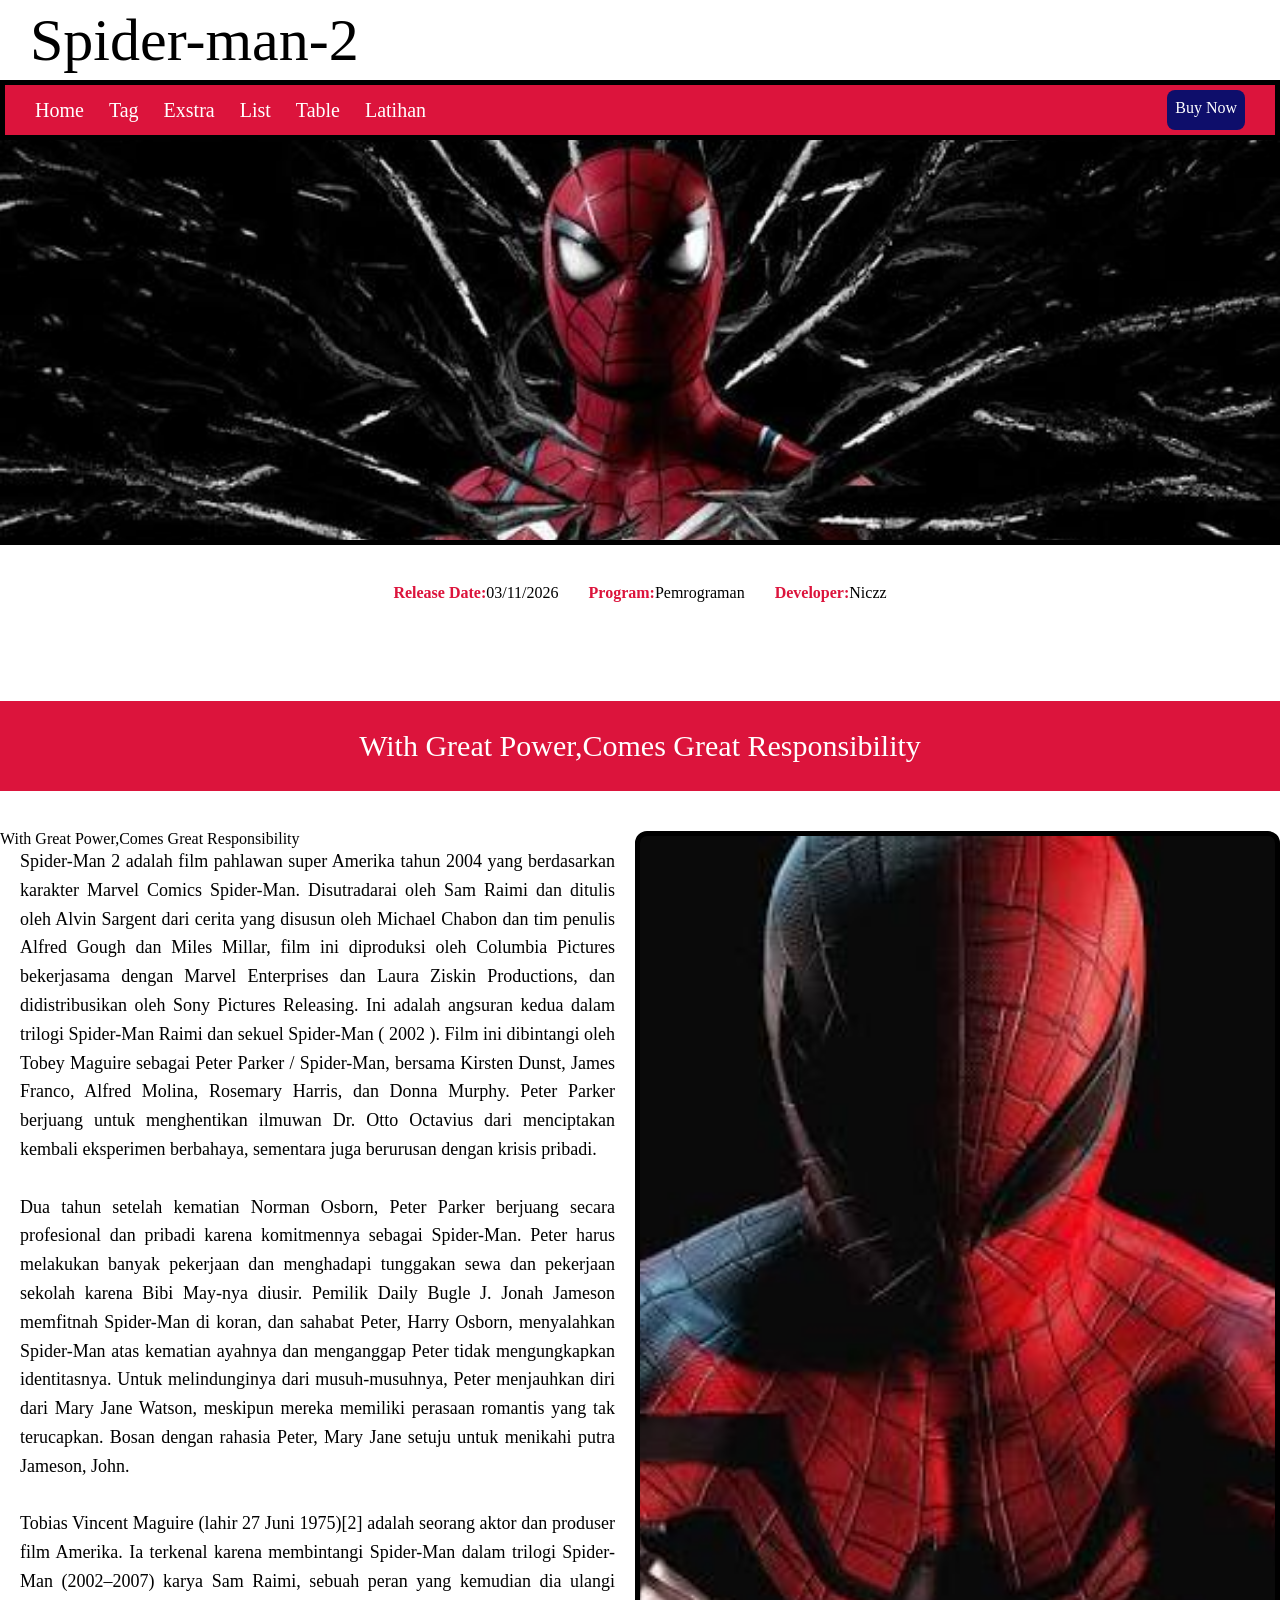
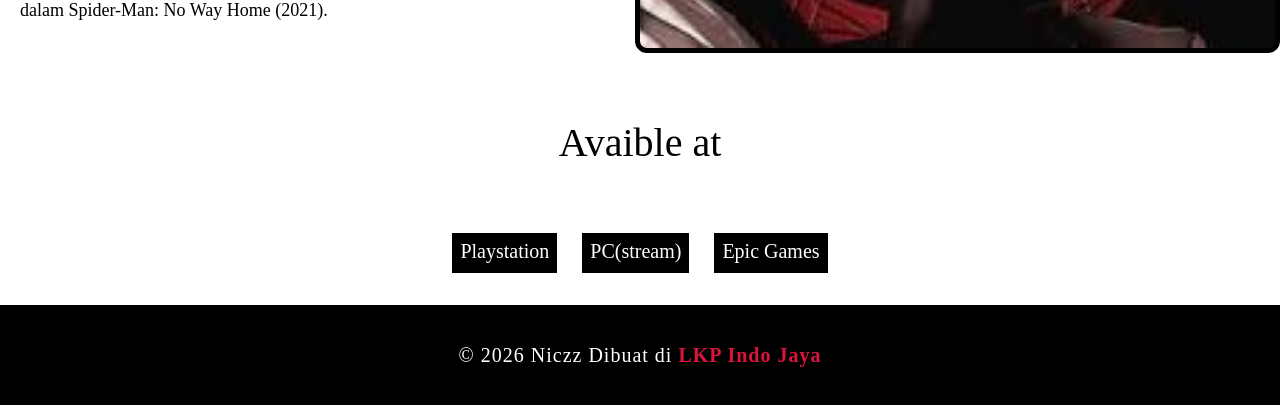
<file: index.html>
<!DOCTYPE html>
<html lang="en">
<head>
    <meta charset="UTF-8">
    <meta name="viewport" content="width=device-width, initial-scale=1.0">
    <title>Index</title>
    <link rel="stylesheet" href="CSS/style.css">
</head>
<body>
    <header class="title">
        <h1 class="main-title"> Spider-man-2 
            <span class="second-title"> Niczz</span></h1>
    </header>
    <nav class="navbar">
        <ul class="nav-links">
            <li><a href="index.html" class="selected">Home</a></li>
            <li><a href="tag.html">Tag</a></li>
            <li><a href="exstratag.html">Exstra</a></li>
            <li><a href="list.html">List</a></li>
            <li><a href="table.html">Table</a></li>
            <li><a href="latihantable.html">Latihan</a></li>
        </ul>
            <div class="nav-action">
    <a href="#" class="buying">Buy Now</a>
    </div>
    </nav>

   <!--hero selection-->
    <section class="hero">

    </section>
    <!-- content utama -->
    <main class="content">
        <div class="info">
            <p><span>Release Date:</span>03/11/2026</p>
            <p><span>Program:</span>Pemrograman</p>
            <p><span>Developer:</span>Niczz</p>
        </div>
    </main>
    <h2 class="quoat">With Great Power,Comes Great Responsibility</h2>
    <!-- Pembungkus 2 Kolom -->
     <div class="main-content">
        <!-- kolom  kiri -->
         <section class="section1">
            <h2>With Great Power,Comes Great Responsibility</h2>
            <p>Spider-Man 2 adalah film pahlawan super Amerika tahun 2004 yang berdasarkan karakter Marvel Comics Spider-Man. Disutradarai oleh Sam Raimi dan ditulis oleh Alvin Sargent dari cerita yang disusun oleh Michael Chabon dan tim penulis Alfred Gough dan Miles Millar, film ini diproduksi oleh Columbia Pictures bekerjasama dengan Marvel Enterprises dan Laura Ziskin Productions, dan didistribusikan oleh Sony Pictures Releasing. Ini adalah angsuran kedua dalam trilogi Spider-Man Raimi dan sekuel Spider-Man ( 2002 ). Film ini dibintangi oleh Tobey Maguire sebagai Peter Parker / Spider-Man, bersama Kirsten Dunst, James Franco, Alfred Molina, Rosemary Harris, dan Donna Murphy. Peter Parker berjuang untuk menghentikan ilmuwan Dr. Otto Octavius dari menciptakan kembali eksperimen berbahaya, sementara juga berurusan dengan krisis pribadi. <br><br>
            Dua tahun setelah kematian Norman Osborn, Peter Parker berjuang secara profesional dan pribadi karena komitmennya sebagai Spider-Man. Peter harus melakukan banyak pekerjaan dan menghadapi tunggakan sewa dan pekerjaan sekolah karena Bibi May-nya diusir. Pemilik Daily Bugle J. Jonah Jameson memfitnah Spider-Man di koran, dan sahabat Peter, Harry Osborn, menyalahkan Spider-Man atas kematian ayahnya dan menganggap Peter tidak mengungkapkan identitasnya. Untuk melindunginya dari musuh-musuhnya, Peter menjauhkan diri dari Mary Jane Watson, meskipun mereka memiliki perasaan romantis yang tak terucapkan. Bosan dengan rahasia Peter, Mary Jane setuju untuk menikahi putra Jameson, John. <br><br>
            Tobias Vincent Maguire (lahir 27 Juni 1975)[2] adalah seorang aktor dan produser film Amerika. Ia terkenal karena membintangi Spider-Man dalam trilogi Spider-Man (2002–2007) karya Sam Raimi, sebuah peran yang kemudian dia ulangi dalam Spider-Man: No Way Home (2021). <br><br> 
            </p>
        </section>
        <!-- kolom kanan -->
        <div class="hero2">

        </div>
     </div>
     <h2 class="avlb">Avaible at</h2>
        <div class="avaible-list">
    <div class="aviable"><a href="#" class="avaible">Playstation</a></div>
    <div class="aviable"><a href="#" class="avaible">PC(stream)</a></div>
    <div class="aviable"><a href="#" class="avaible">Epic Games</a></div>
    </div>
</body>
<br><br>
<footer class="footer">
    <p>&copy; 2026 Niczz Dibuat di 
    <span class="lkp">LKP Indo Jaya</span></p>
</footer>
</html>
</file>
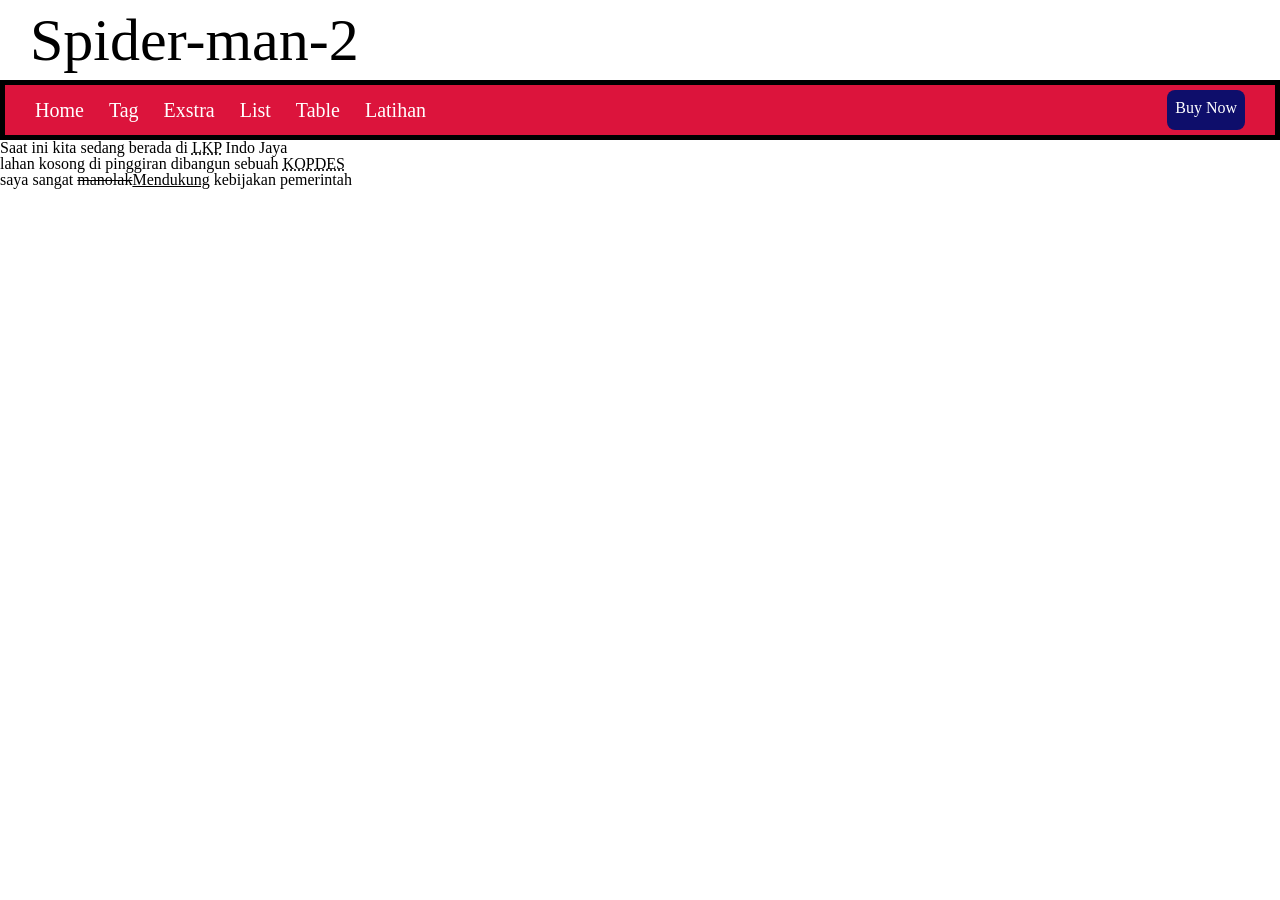
<file: exstratag.html>
<!DOCTYPE html>
<html lang="en">
<head>
    <meta charset="UTF-8">
    <meta name="viewport" content="width=device-width, initial-scale=1.0">
    <title>Exstra TAG</title>
    <link rel="stylesheet" href="CSS/style.css">
</head>
<body>
        <header class="title">
        <h1 class="main-title"> Spider-man-2 
            <span class="second-title"> Niczz</span></h1>
    </header>
    <nav class="navbar">
        <ul class="nav-links">
            <li><a href="index.html" class="selected">Home</a></li>
            <li><a href="tag.html">Tag</a></li>
            <li><a href="exstratag.html">Exstra</a></li>
            <li><a href="list.html">List</a></li>
            <li><a href="table.html">Table</a></li>
            <li><a href="latihantable.html">Latihan</a></li>
        </ul>
            <div class="nav-action">
    <a href="#" class="buying">Buy Now</a>
    </div>
    </nav>
    <!-- Abbreviation<abbr> 
        Digunakan ketika menjadi perhuruf-->
        <p>Saat ini kita sedang berada di <abbr title="Lembaga Kursus dan Pelatihan">LKP</abbr> Indo Jaya </p>
<!--Acronym <Acronym> 
    digunakanketika menjadi perkata-->
<p>lahan kosong di pinggiran dibangun sebuah <acronym title="Koperasi Desa">KOPDES</acronym> </p>
<!-- Insert dan Delete -->
 <p>saya sangat <del>manolak</del><ins>Mendukung</ins> kebijakan pemerintah</p>
</body>
</html>
</file>
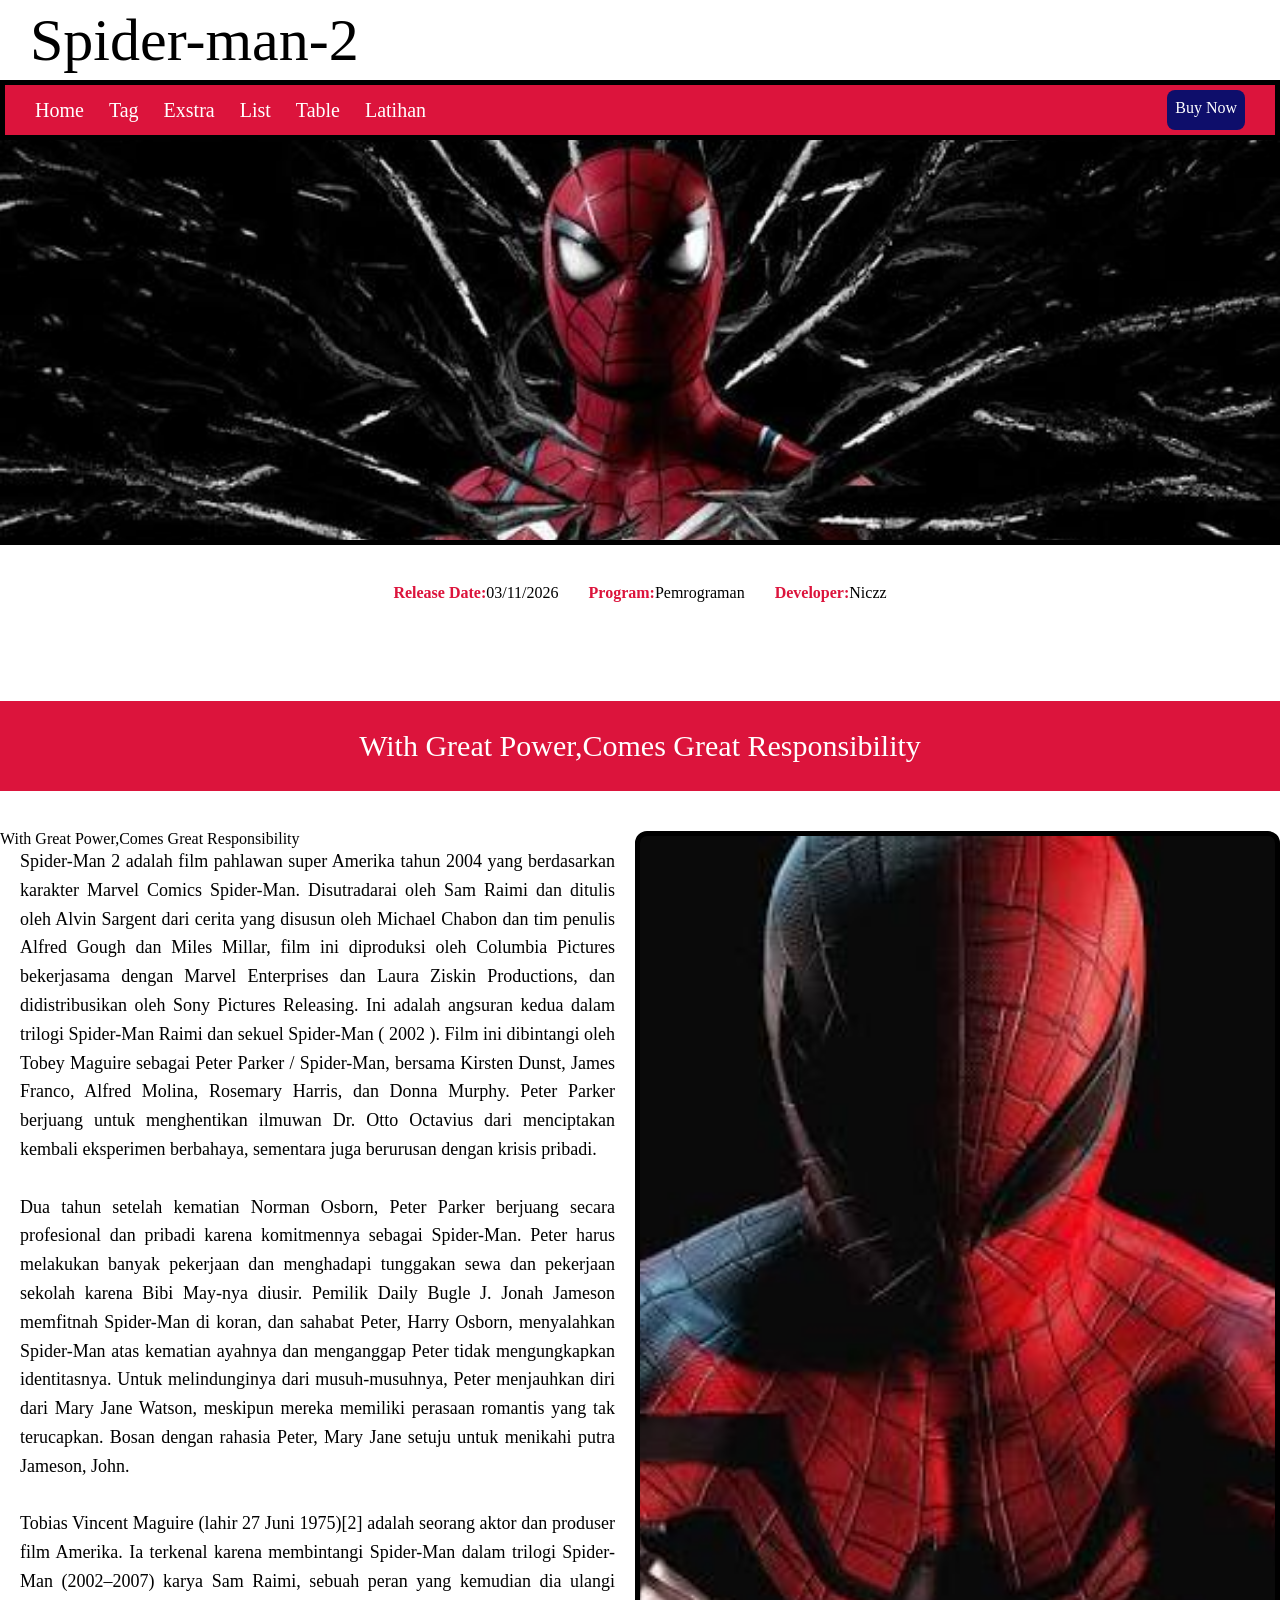
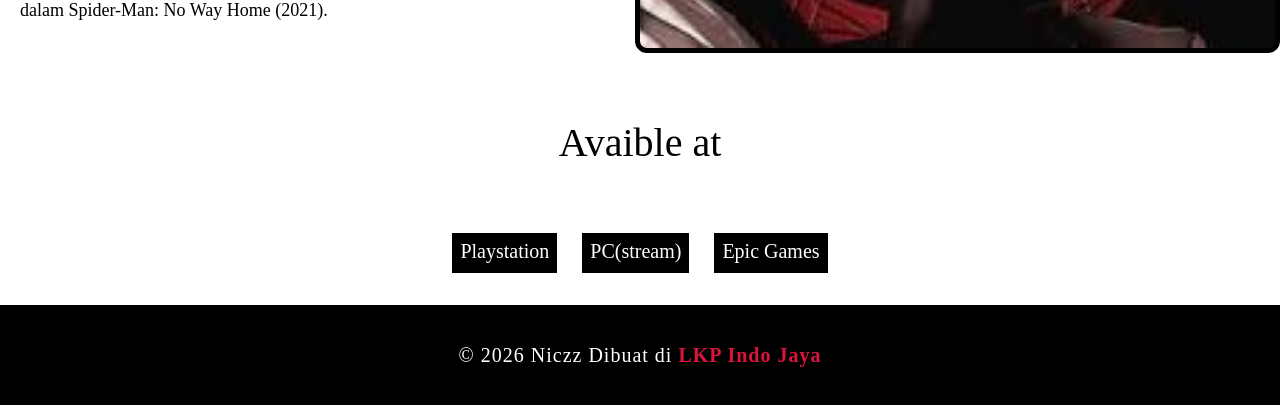
<file: indexvss.html>
<!DOCTYPE html>
<html lang="en">
<head>
    <meta charset="UTF-8">
    <meta name="viewport" content="width=device-width, initial-scale=1.0">
    <title>Index</title>
    <link rel="stylesheet" href="CSS/style.css">
</head>
<body>
    <header class="title">
        <h1 class="main-title"> Spider-man-2 
            <span class="second-title"> Niczz</span></h1>
    </header>
    <nav class="navbar">
        <ul class="nav-links">
            <li><a href="indexvss.html" class="selected">Home</a></li>
            <li><a href="tag.html">Tag</a></li>
            <li><a href="exstratag.html">Exstra</a></li>
            <li><a href="list.html">List</a></li>
            <li><a href="table.html">Table</a></li>
            <li><a href="latihantable.html">Latihan</a></li>
        </ul>
            <div class="nav-action">
    <a href="#" class="buying">Buy Now</a>
    </div>
    </nav>

   <!--hero selection-->
    <section class="hero">

    </section>
    <!-- content utama -->
    <main class="content">
        <div class="info">
            <p><span>Release Date:</span>03/11/2026</p>
            <p><span>Program:</span>Pemrograman</p>
            <p><span>Developer:</span>Niczz</p>
        </div>
    </main>
    <h2 class="quoat">With Great Power,Comes Great Responsibility</h2>
    <!-- Pembungkus 2 Kolom -->
     <div class="main-content">
        <!-- kolom  kiri -->
         <section class="section1">
            <h2>With Great Power,Comes Great Responsibility</h2>
            <p>Spider-Man 2 adalah film pahlawan super Amerika tahun 2004 yang berdasarkan karakter Marvel Comics Spider-Man. Disutradarai oleh Sam Raimi dan ditulis oleh Alvin Sargent dari cerita yang disusun oleh Michael Chabon dan tim penulis Alfred Gough dan Miles Millar, film ini diproduksi oleh Columbia Pictures bekerjasama dengan Marvel Enterprises dan Laura Ziskin Productions, dan didistribusikan oleh Sony Pictures Releasing. Ini adalah angsuran kedua dalam trilogi Spider-Man Raimi dan sekuel Spider-Man ( 2002 ). Film ini dibintangi oleh Tobey Maguire sebagai Peter Parker / Spider-Man, bersama Kirsten Dunst, James Franco, Alfred Molina, Rosemary Harris, dan Donna Murphy. Peter Parker berjuang untuk menghentikan ilmuwan Dr. Otto Octavius dari menciptakan kembali eksperimen berbahaya, sementara juga berurusan dengan krisis pribadi. <br><br>
            Dua tahun setelah kematian Norman Osborn, Peter Parker berjuang secara profesional dan pribadi karena komitmennya sebagai Spider-Man. Peter harus melakukan banyak pekerjaan dan menghadapi tunggakan sewa dan pekerjaan sekolah karena Bibi May-nya diusir. Pemilik Daily Bugle J. Jonah Jameson memfitnah Spider-Man di koran, dan sahabat Peter, Harry Osborn, menyalahkan Spider-Man atas kematian ayahnya dan menganggap Peter tidak mengungkapkan identitasnya. Untuk melindunginya dari musuh-musuhnya, Peter menjauhkan diri dari Mary Jane Watson, meskipun mereka memiliki perasaan romantis yang tak terucapkan. Bosan dengan rahasia Peter, Mary Jane setuju untuk menikahi putra Jameson, John. <br><br>
            Tobias Vincent Maguire (lahir 27 Juni 1975)[2] adalah seorang aktor dan produser film Amerika. Ia terkenal karena membintangi Spider-Man dalam trilogi Spider-Man (2002–2007) karya Sam Raimi, sebuah peran yang kemudian dia ulangi dalam Spider-Man: No Way Home (2021). <br><br> 
            </p>
        </section>
        <!-- kolom kanan -->
        <div class="hero2">

        </div>
     </div>
     <h2 class="avlb">Avaible at</h2>
        <div class="avaible-list">
    <div class="aviable"><a href="#" class="avaible">Playstation</a></div>
    <div class="aviable"><a href="#" class="avaible">PC(stream)</a></div>
    <div class="aviable"><a href="#" class="avaible">Epic Games</a></div>
    </div>
</body>
<br><br>
<footer class="footer">
    <p>&copy; 2026 Niczz Dibuat di 
    <span class="lkp">LKP Indo Jaya</span></p>
</footer>
</html>
</file>
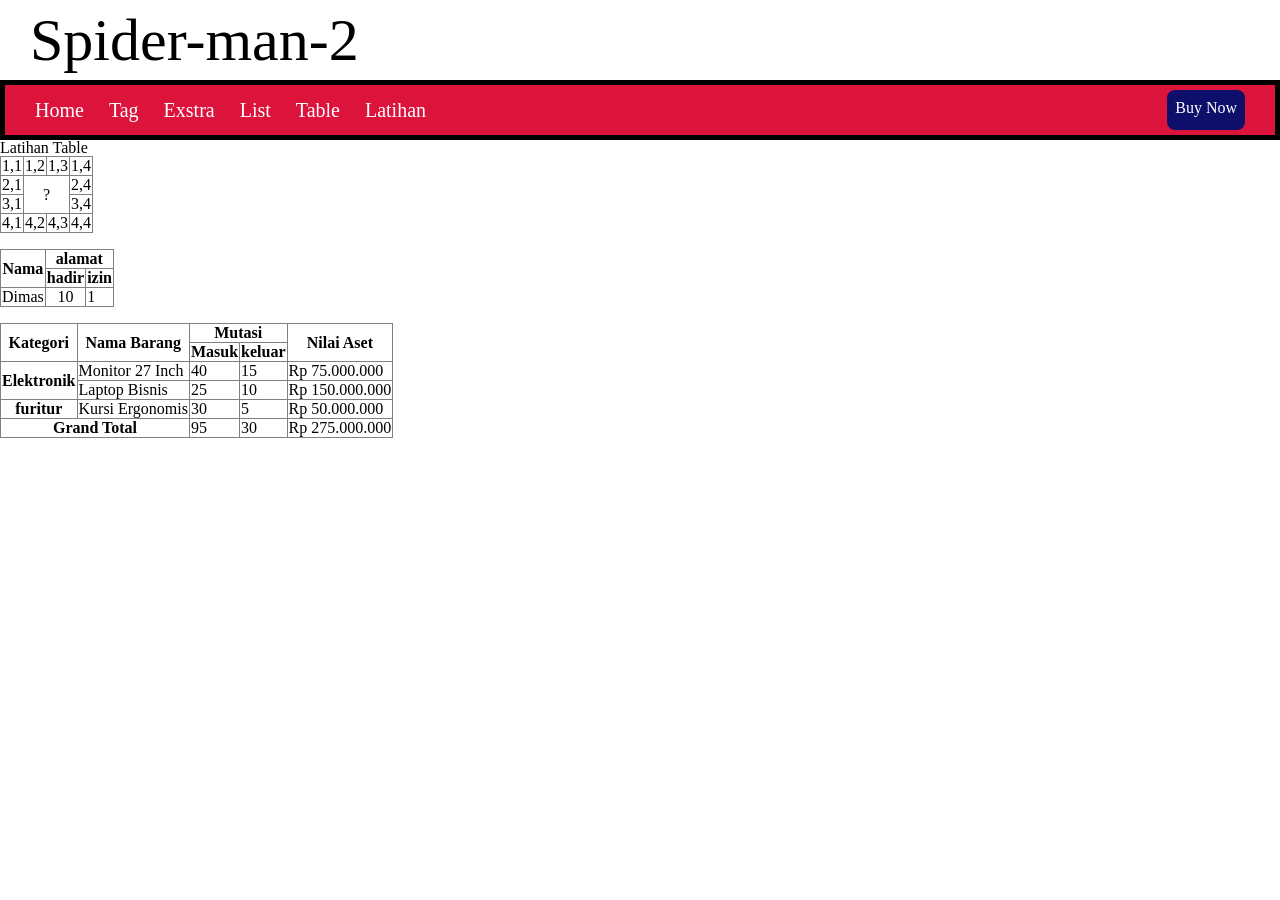
<file: latihantable.html>
<!DOCTYPE html>
<html lang="en">
<head>
    <meta charset="UTF-8">
    <meta name="viewport" content="width=device-width, initial-scale=1.0">
    <title>Document</title>
    <link rel="stylesheet" href="CSS/style.css">
</head>
<body>
        <header class="title">
        <h1 class="main-title"> Spider-man-2 
            <span class="second-title"> Niczz</span></h1>
    </header>
    <nav class="navbar">
        <ul class="nav-links">
            <li><a href="index.html" class="selected">Home</a></li>
            <li><a href="tag.html">Tag</a></li>
            <li><a href="exstratag.html">Exstra</a></li>
            <li><a href="list.html">List</a></li>
            <li><a href="table.html">Table</a></li>
            <li><a href="latihantable.html">Latihan</a></li>
        </ul>
            <div class="nav-action">
    <a href="#" class="buying">Buy Now</a>
    </div>
    </nav>
    <h1>Latihan Table</h1>
<table border="1" cellspacing="0" cellpading="3">
        <tr>
            <td>1,1</td>
            <td >1,2</td>
            <td>1,3</td>
            <td>1,4</td>
        </tr>
        <tr>
            <td>2,1</td>
            <td colspan="2" rowspan="2" align="center">?</td>
            <td>2,4</td>
        </tr>
        <tr>
            <td>3,1</td>
            <td>3,4</td>
        </tr>
        <tr>
            <td>4,1</td>
            <td>4,2</td>
            <td>4,3</td>
            <td>4,4</td>
        </tr>
    </table>
<br>
    <table border="1" cellspacing="0" cellpading="2">
        <thead>
        <tr>
            <th rowspan="2">Nama</td>
            <th colspan="2">alamat</th>
        </tr>
        <tr>
            <th>hadir</th>
            <th>izin</th>
        </tr>
        </thead>
        <tbody>
            <tr>
                <td>Dimas</td>
                <td align="center">10</td>
                <td>1</td>
            </tr>
        </tbody>
    </table>
    <br>
    <table border="1" cellspacing="0" cellpading="3">
        <thead>
            <tr>
        <th rowspan="2">Kategori</th>
        <th rowspan="2">Nama Barang</th>
        <th colspan="2">Mutasi</th>
        <th rowspan="2">Nilai Aset</th>
        </tr>
        <tr style="font-weight: bold;">
            <td>Masuk</td>
            <td>keluar</td>
        </tr>
        </thead>
    
        <tbody>
            <tr>
                <td style="font-weight: bold;" rowspan="2">Elektronik</td>
                <td class="left-align">Monitor 27 Inch</td>
                <td>40</td>
                <td>15</td>
                <td class="left-align">Rp 75.000.000</td>
            </tr>
            <tr>
                <td class="left-align">Laptop Bisnis</td>
                <td>25</td>
                <td>10</td>
                <td class="left-align">Rp 150.000.000</td>
            </tr>
            <tr>
                <td style="font-weight: bold;" align="center">furitur</td>
                <td class="left-align">Kursi Ergonomis</td>
                <td>30</td>
                <td>5</td>
                <td class="left-align">Rp 50.000.000</td>
            </tr>
            
            <tbody>
            <tr>
               <td style="font-weight: bold;" colspan="2" align="center">Grand Total</td>
               <td>95</td>
               <td>30</td>
               <td class="left-align">Rp 275.000.000</td> 
            </tr>
        </tbody>
    </table>
</body>
</html>
</file>
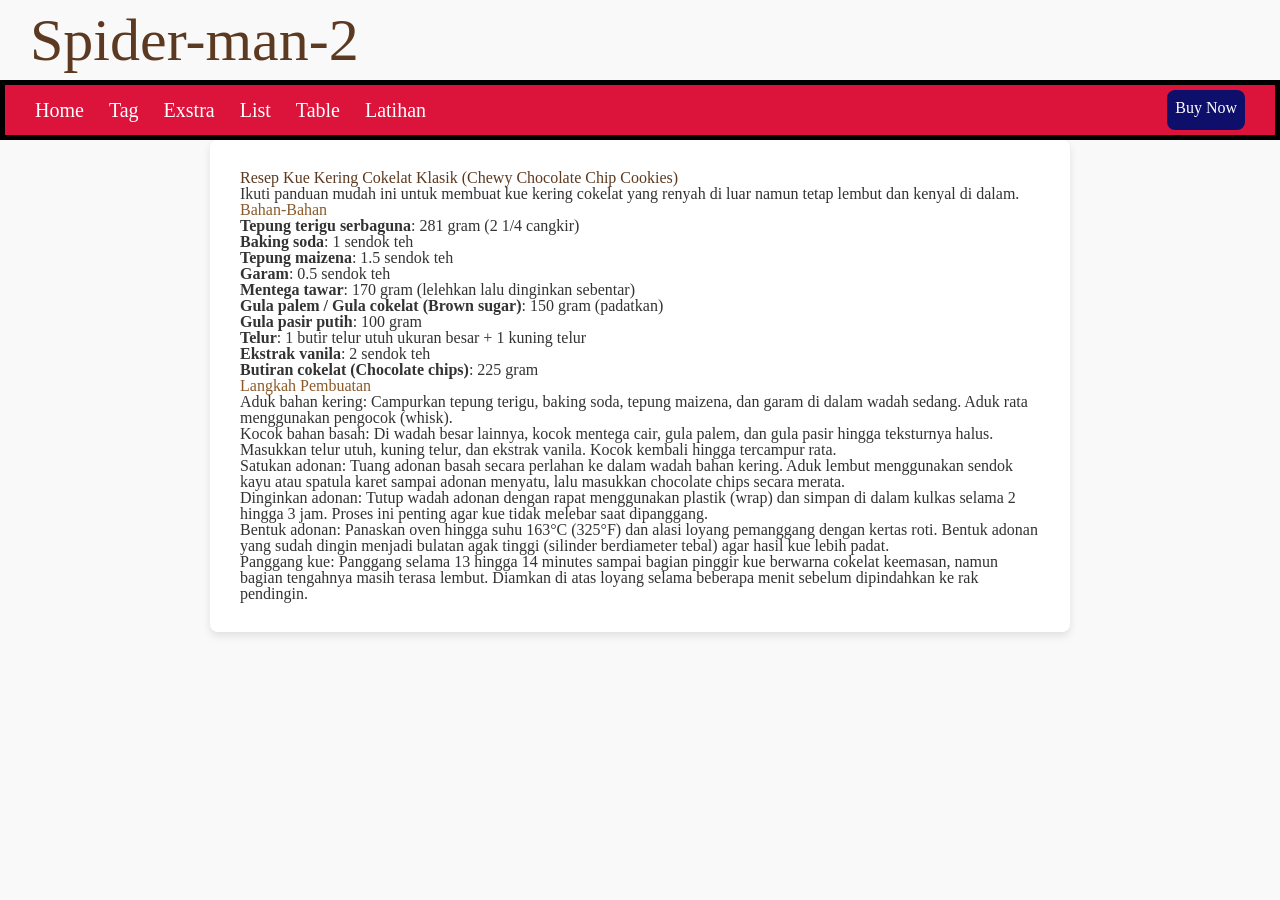
<file: list.html>
<!DOCTYPE html>
<html lang="id">
<head>
    <meta charset="UTF-8">
    <meta name="viewport" content="width=device-width, initial-scale=1.0">
    <title>Resep Kue Kering Cokelat Klasik (Chocolate Chip Cookies)</title>
    <style>
        body {
            font-family: Arial, sans-serif;
            line-height: 1.6;
            margin: 20px;
            padding: 20px;
            background-color: #f9f9f9;
            color: #333;
        }
        .container {
            max-width: 800px;
            background: #fff;
            padding: 30px;
            border-radius: 8px;
            box-shadow: 0 4px 8px rgba(0,0,0,0.1);
            margin: 0 auto;
        }
        h1 {
            color: #5c3a21;
            border-bottom: 2px solid #5c3a21;
            padding-bottom: 10px;
        }
        h2 {
            color: #8b5a2b;
            margin-top: 20px;
        }
        ul, ol {
            padding-left: 20px;
        }
        li {
            margin-bottom: 8px;
        }
        .highlight {
            font-weight: bold;
        }
    </style>
    <link rel="stylesheet" href="CSS/style.css">
</head>
<body>
        <header class="title">
        <h1 class="main-title"> Spider-man-2 
            <span class="second-title"> Niczz</span></h1>
    </header>
    <nav class="navbar">
        <ul class="nav-links">
            <li><a href="index.html" class="selected">Home</a></li>
            <li><a href="tag.html">Tag</a></li>
            <li><a href="exstratag.html">Exstra</a></li>
            <li><a href="list.html">List</a></li>
            <li><a href="table.html">Table</a></li>
            <li><a href="latihantable.html">Latihan</a></li>
        </ul>
            <div class="nav-action">
    <a href="#" class="buying">Buy Now</a>
    </div>
    </nav>

<div class="container">
    <h1>Resep Kue Kering Cokelat Klasik (Chewy Chocolate Chip Cookies)</h1>
    <p>Ikuti panduan mudah ini untuk membuat kue kering cokelat yang renyah di luar namun tetap lembut dan kenyal di dalam.</p>

    <h2>Bahan-Bahan</h2>
    <ul>
        <li><span class="highlight">Tepung terigu serbaguna</span>: 281 gram (2 1/4 cangkir)</li>
        <li><span class="highlight">Baking soda</span>: 1 sendok teh</li>
        <li><span class="highlight">Tepung maizena</span>: 1.5 sendok teh</li>
        <li><span class="highlight">Garam</span>: 0.5 sendok teh</li>
        <li><span class="highlight">Mentega tawar</span>: 170 gram (lelehkan lalu dinginkan sebentar)</li>
        <li><span class="highlight">Gula palem / Gula cokelat (Brown sugar)</span>: 150 gram (padatkan)</li>
        <li><span class="highlight">Gula pasir putih</span>: 100 gram</li>
        <li><span class="highlight">Telur</span>: 1 butir telur utuh ukuran besar + 1 kuning telur</li>
        <li><span class="highlight">Ekstrak vanila</span>: 2 sendok teh</li>
        <li><span class="highlight">Butiran cokelat (Chocolate chips)</span>: 225 gram</li>
    </ul>

    <h2>Langkah Pembuatan</h2>
    <ol>
        <li><strong>Aduk bahan kering</strong>: Campurkan tepung terigu, baking soda, tepung maizena, dan garam di dalam wadah sedang. Aduk rata menggunakan pengocok (whisk).</li>
        <li><strong>Kocok bahan basah</strong>: Di wadah besar lainnya, kocok mentega cair, gula palem, dan gula pasir hingga teksturnya halus. Masukkan telur utuh, kuning telur, dan ekstrak vanila. Kocok kembali hingga tercampur rata.</li>
        <li><strong>Satukan adonan</strong>: Tuang adonan basah secara perlahan ke dalam wadah bahan kering. Aduk lembut menggunakan sendok kayu atau spatula karet sampai adonan menyatu, lalu masukkan chocolate chips secara merata.</li>
        <li><strong>Dinginkan adonan</strong>: Tutup wadah adonan dengan rapat menggunakan plastik (wrap) dan simpan di dalam kulkas selama 2 hingga 3 jam. Proses ini penting agar kue tidak melebar saat dipanggang.</li>
        <li><strong>Bentuk adonan</strong>: Panaskan oven hingga suhu 163°C (325°F) dan alasi loyang pemanggang dengan kertas roti. Bentuk adonan yang sudah dingin menjadi bulatan agak tinggi (silinder berdiameter tebal) agar hasil kue lebih padat.</li>
        <li><strong>Panggang kue</strong>: Panggang selama 13 hingga 14 minutes sampai bagian pinggir kue berwarna cokelat keemasan, namun bagian tengahnya masih terasa lembut. Diamkan di atas loyang selama beberapa menit sebelum dipindahkan ke rak pendingin.</li>
    </ol>
</div>

</body>
</html>
</file>
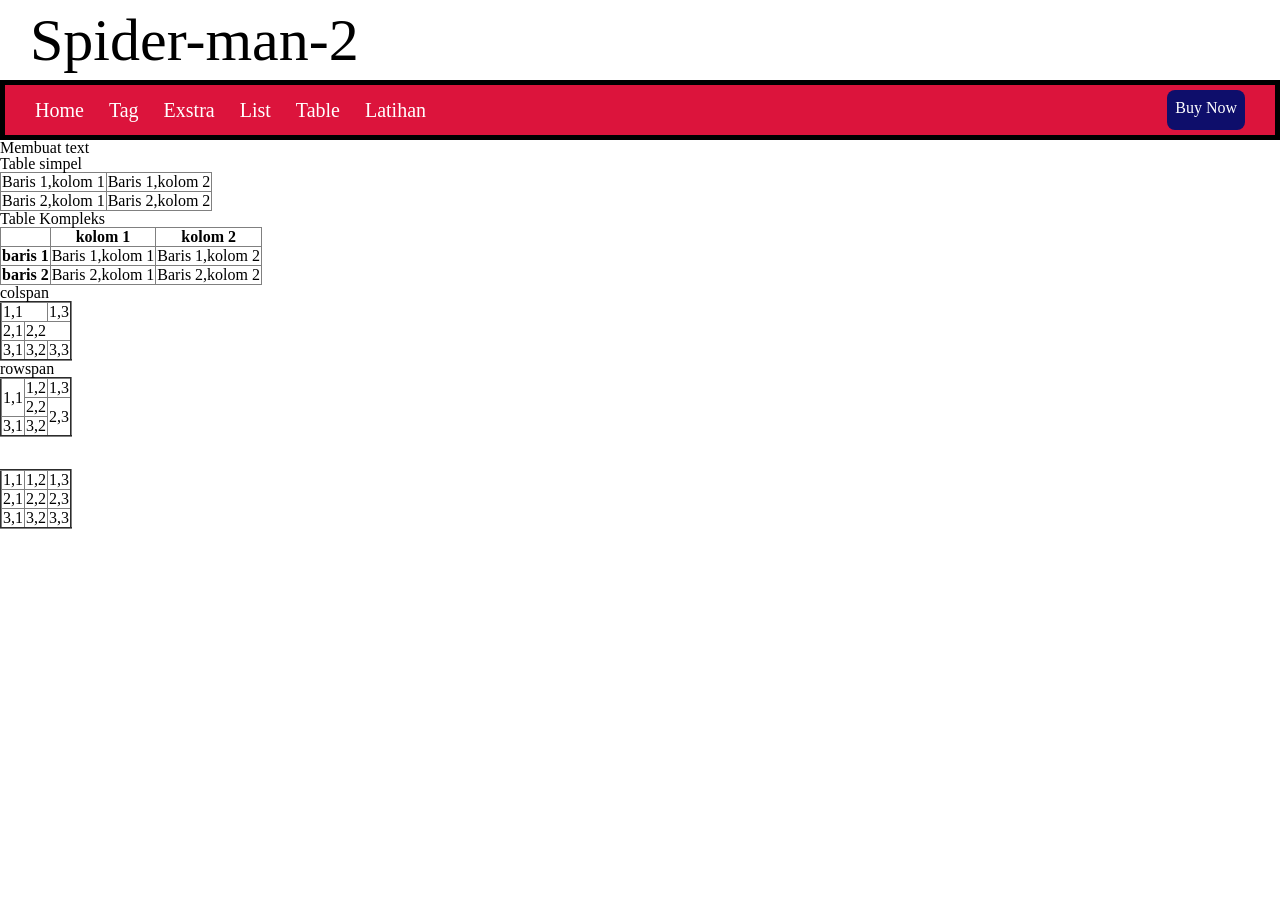
<file: table.html>
<!DOCTYPE html>
<html lang="en">
<head>
    <meta charset="UTF-8">
    <meta name="viewport" content="width=device-width, initial-scale=1.0">
    <title>Table1</title>
    <link rel="stylesheet" href="CSS/style.css">
</head>
<body>
        <header class="title">
        <h1 class="main-title"> Spider-man-2 
            <span class="second-title"> Niczz</span></h1>
    </header>
    <nav class="navbar">
        <ul class="nav-links">
            <li><a href="index.html" class="selected">Home</a></li>
            <li><a href="tag.html">Tag</a></li>
            <li><a href="exstratag.html">Exstra</a></li>
            <li><a href="list.html">List</a></li>
            <li><a href="table.html">Table</a></li>
            <li><a href="latihantable.html">Latihan</a></li>
        </ul>
            <div class="nav-action">
    <a href="#" class="buying">Buy Now</a>
    </div>
    </nav>

    <h2>Membuat text</h2>

    <h4>Table simpel</h4>
    <table border="1" cellspacing="0" cellpading="3">
        <tr>
            <td>Baris 1,kolom 1</td>
            <td>Baris 1,kolom 2</td>
        </tr>
        <tr>
            <td>Baris 2,kolom 1</td>
            <td>Baris 2,kolom 2</td>
        </tr>
    </table>

    <h4>Table Kompleks</h4>
    <table border="1" cellspacing="0" cellpading="3">
        <thead>
            <tr>
                <th></th>
                <th>kolom 1</th>
                <th>kolom 2</th>
            </tr>
        </thead>
        <tbody>
            <tr>
                <th>baris 1</th>
            <td>Baris 1,kolom 1</td>
            <td>Baris 1,kolom 2</td>    
            </tr>
            <tr>
                <th>baris 2</th>
            <td>Baris 2,kolom 1</td>
            <td>Baris 2,kolom 2</td>
            </tr>
        </tbody>
    </table>

    <h4>colspan</h4>
    <table border="2" cellspacing="0" cellpading="3">
        <tr>
            <td colspan="2">1,1</td>
            <td>1,3</td>
        </tr>
        <tr>
            <td>2,1</td>
            <td colspan="2">2,2</td>
 
        </tr>
        <tr>
            <td>3,1</td>
            <td>3,2</td>
            <td colspan="2">3,3</td>
        </tr>
    </table>
     <h4>rowspan</h4>
     <table border="2" cellspacing="0" cellpading="3">
        <tr>
            <td rowspan="2">1,1</td>
            <td>1,2</td>
            <td>1,3</td>
        </tr>
        <tr>
            <td>2,2</td>
            <td rowspan="2">2,3</td>
        </tr>
        <tr>
            <td>3,1</td>
            <td>3,2</td>
        </tr>
    </table>
    <br><br>
    <table border="2" cellspacing="0" cellpading="3">
        <tr>
            <td>1,1</td>
            <td>1,2</td>
            <td>1,3</td>
        </tr>
        <tr>
            <td>2,1</td>
            <td>2,2</td>
            <td>2,3</td>
        </tr>
        <tr>
            <td>3,1</td>
            <td>3,2</td>
            <td>3,3</td>
        </tr>
    </table>
</body>
</html>
</file>
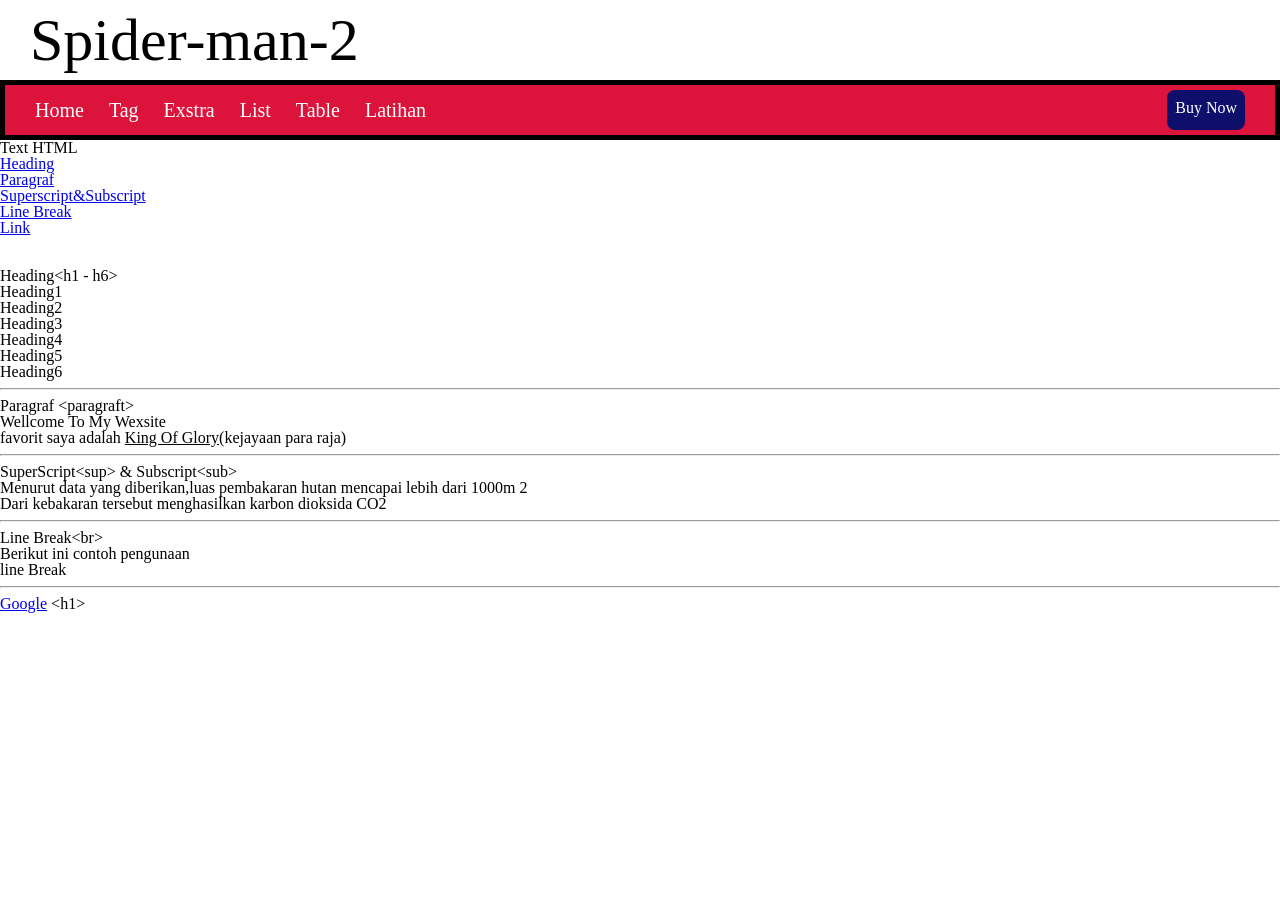
<file: tag.html>
<!DOCTYPE html>
<html lang="en">
<head>
    <meta charset="UTF-8">
    <meta name="viewport" content="width=device-width, initial-scale=1.0">
    <title>Text dan Heading</title>
    <link rel="stylesheet" href="CSS/style.css">
</head>
<body>
        <header class="title">
        <h1 class="main-title"> Spider-man-2 
            <span class="second-title"> Niczz</span></h1>
    </header>
    <nav class="navbar">
        <ul class="nav-links">
            <li><a href="index.html" class="selected">Home</a></li>
            <li><a href="tag.html">Tag</a></li>
            <li><a href="exstratag.html">Exstra</a></li>
            <li><a href="list.html">List</a></li>
            <li><a href="table.html">Table</a></li>
            <li><a href="latihantable.html">Latihan</a></li>
        </ul>
            <div class="nav-action">
    <a href="#" class="buying">Buy Now</a>
    </div>
    </nav>
    <h1>Text HTML</h1>
    <ol>
        <li><a href="#Heading">Heading</a></li>
        <li><a href="#Paragraf">Paragraf</a></li>
        <li><a href="#Superscript&Subscript">Superscript&Subscript</a></li>
        <li><a href="#Line Break">Line Break</a></li>
        <li><a href="#Link">Link</a></li>
    </ol>
    <br><br>
    <!-- Heading -->
    <h1>Heading&lth1 - h6&gt</h1>
    <h1>Heading1</h1>
    <h2>Heading2</h1>
    <h3>Heading3</h1>
    <h4>Heading4</h1>
    <h5>Heading5</h1>
    <h6>Heading6</h1>
        <hr>
        <!-- Paragraf -->
         <h1>Paragraf &ltparagraft&gt</h1>
        <p>Wellcome To My Wexsite</p>
        <p><b>favorit saya</b> adalah <u>King Of Glory</u>(<i>kejayaan para raja</i>)</p>
       <hr>
       <!-- Superscript<sup> -->
        <!-- Subscript<sub> -->
            <h1>SuperScript&ltsup&gt & Subscript&ltsub&gt</h1>
<p>Menurut data yang diberikan,luas pembakaran hutan mencapai lebih dari 1000m<sup> 2 </sup></p>
 
<P>Dari kebakaran tersebut menghasilkan karbon dioksida CO<sub>2</sub></sub></P>
<hr>
<!-- Line Break <br> -->
 <h1>Line Break&ltbr&gt</h1>
 <p>Berikut ini contoh pengunaan <br>line Break</p>
<hr>
<!-- Linl -->
 <a href="https://www.com">Google</a>
<!-- Code -->
<Code>&lth1&gt</Code>
</body>
</html>
</file>
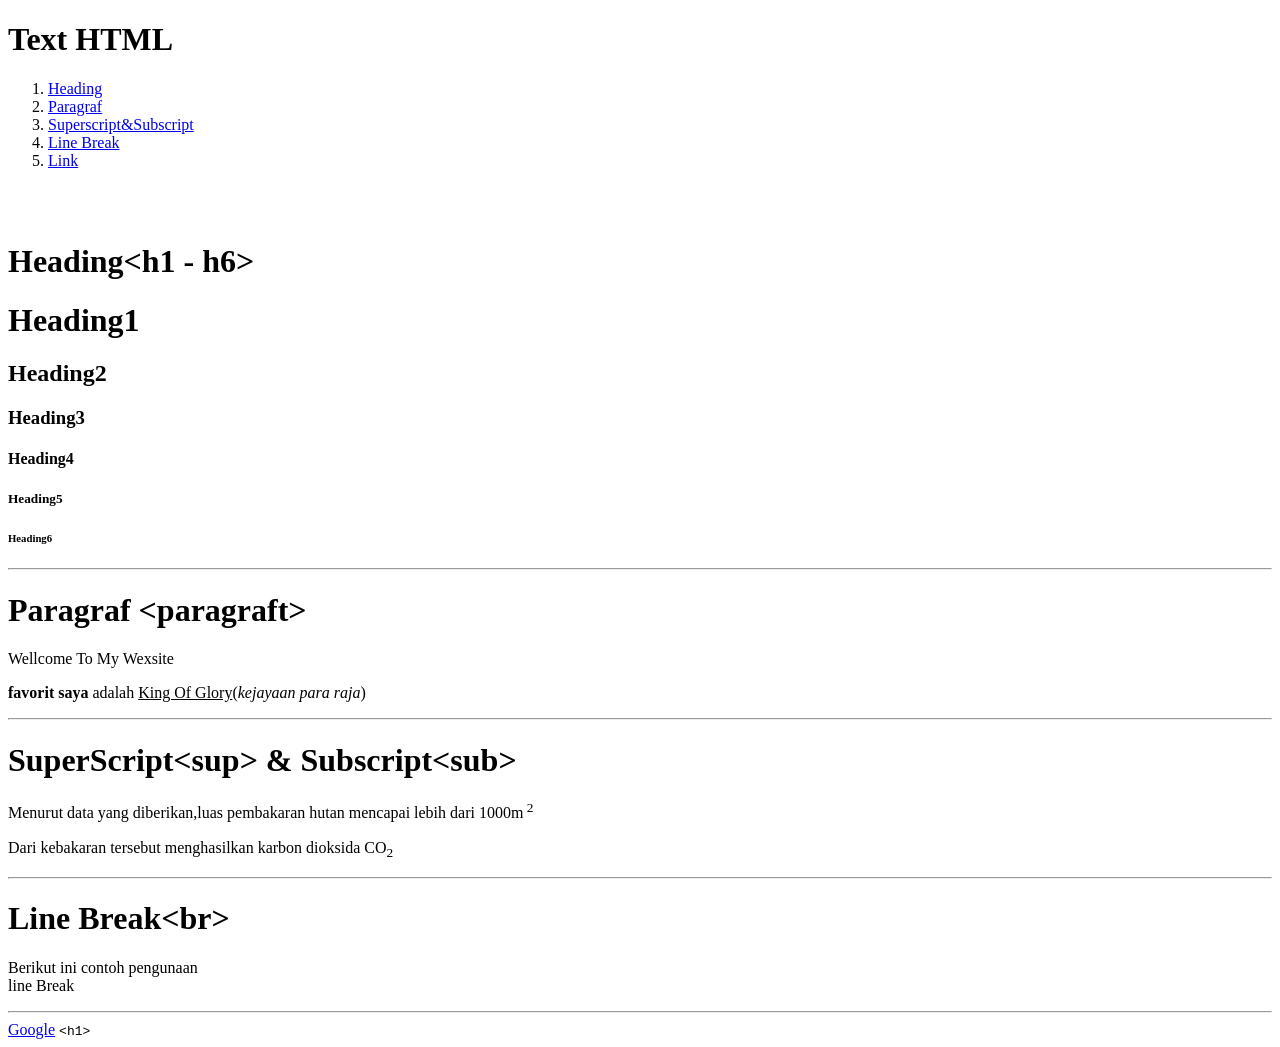
<file: text.html>
<!DOCTYPE html>
<html lang="en">
<head>
    <meta charset="UTF-8">
    <meta name="viewport" content="width=device-width, initial-scale=1.0">
    <title>Text dan Heading</title>
</head>
<body>
    <h1>Text HTML</h1>
    <ol>
        <li><a href="#Heading">Heading</a></li>
        <li><a href="#Paragraf">Paragraf</a></li>
        <li><a href="#Superscript&Subscript">Superscript&Subscript</a></li>
        <li><a href="#Line Break">Line Break</a></li>
        <li><a href="#Link">Link</a></li>
    </ol>
    <br><br>
    <!-- Heading -->
     <h1>Heading&lth1 - h6&gt</h1>
    <h1>Heading1</h1>
    <h2>Heading2</h1>
    <h3>Heading3</h1>
    <h4>Heading4</h1>
    <h5>Heading5</h1>
    <h6>Heading6</h1>
        <hr>
        <!-- Paragraf -->
         <h1>Paragraf &ltparagraft&gt</h1>
        <p>Wellcome To My Wexsite</p>
        <p><b>favorit saya</b> adalah <u>King Of Glory</u>(<i>kejayaan para raja</i>)</p>
       <hr>
       <!-- Superscript<sup> -->
        <!-- Subscript<sub> -->
            <h1>SuperScript&ltsup&gt & Subscript&ltsub&gt</h1>
<p>Menurut data yang diberikan,luas pembakaran hutan mencapai lebih dari 1000m<sup> 2 </sup></p>
 
<P>Dari kebakaran tersebut menghasilkan karbon dioksida CO<sub>2</sub></sub></P>
<hr>
<!-- Line Break <br> -->
 <h1>Line Break&ltbr&gt</h1>
 <p>Berikut ini contoh pengunaan <br>line Break</p>
<hr>
<!-- Linl -->
 <a href="https://www.com">Google</a>
<!-- Code -->
<Code>&lth1&gt</Code>
</body>
</html>
</file>
<file: CSS/style.css>
/* http://meyerweb.com/eric/tools/css/reset/ 
   v2.0 | 20110126
   License: none (public domain)
*/

html, body, div, span, applet, object, iframe,
h1, h2, h3, h4, h5, h6, p, blockquote, pre,
a, abbr, acronym, address, big, cite, code,
del, dfn, em, img, ins, kbd, q, s, samp,
small, strike, strong, sub, sup, tt, var,
b, u, i, center,
dl, dt, dd, ol, ul, li,
fieldset, form, label, legend, caption,
article, aside, canvas, details, embed, 
figure, figcaption, footer, header, hgroup, 
menu, nav, output, ruby, section, summary,
time, mark, audio, video {
	margin: 0;
	padding: 0;
	border: 0;
	font-size: 100%;
	font: inherit;
	vertical-align: baseline;
}
/* HTML5 display-role reset for older browsers */
article, aside, details, figcaption, figure, 
footer, header, hgroup, menu, nav, section {
	display: block;
}
body {
	line-height: 1;
}
ol, ul {
	list-style: none;
}
blockquote, q {
	quotes: none;
}
blockquote:before, blockquote:after,
q:before, q:after {
	content: '';
	content: none;
}
table {
	border-collapse: collapse;
	border-spacing: 0;
}
.main-title{
    font-size: 60px;
    margin-left: 30px;
    line-height: 80px;
    transition: 1s;
}
.second-title{
    opacity: 0;
    color: crimson;
    transition: 1s;
    }
.main-title:hover{
    font-size: 70px;
    color: crimson;
}
.main-title:hover .second-title{
    opacity: 1;
}
.navbar{
    background-color: crimson;
    border: 5px solid black;
    padding: 0 30px;
    min-height: 50px;
    display: flex;
    justify-content: space-between;
    align-items: center;
    flex-wrap: wrap;
}
.nav-links{
    display: flex;
    gap: 25px;
    flex-wrap: wrap;
}
.navbar ul li select {
    font-weight: bold;
    border-left: 3px solid white;
    padding: 5px;
}
.nav-links li a {
    color: white;
    text-decoration: none;
    font-size: 20px;
    transition: 0.5s;
}
.nav-links li a:hover {
    color: rgb(14, 14, 107);
    background-color: white;
    padding: 4px 10px;
    border-radius: 4px;
}
.buying {
    background-color: rgb(14, 14, 107);
    color: white;
    height: 40px;
    display: inline-block;
    line-height: 36px;
    text-decoration: none;
    padding: 0px 8px;
    border-radius: 8px; 
    transition: 0.5s;
}
.buying:hover {
    background-color:transparent;
    border: 3px solid rgb(14, 14, 107);
}
.hero {
    background-image: url(../img/Hero1.jpg);
    height: 400px;
    background-size: cover;
    background-repeat: no-repeat;
    background-position: center 10%;
    border-bottom: 5px solid black;
}
.info {
    display: flex;
    justify-content: center;
    gap: 30px;
    margin: 40px 20px;
}
.info p span{
    color: crimson;
    font-weight: bold;
}
.main-content {
    display: flex;
    justify-content: space-between;
}
.section1 {
    flex: 1;
}
.quoat {
    background-color: crimson;
    color: white;
    font-size: 30px;
    text-align: center;
    padding: 30px 20px;
    margin-top: 100px;
    margin-bottom: 40px;
}
.quoat:hover {
    background-color:white;
    color: black;
    font-size: 40px;
    transition: 1s;
}
.hero2 {
    background-image: url(../img/Herro2.jpg);
    flex: 1;
    background-repeat: no-repeat;
    min-height: 400px;
    background-size: cover;
    background-position: center;
    border: 5px solid black;
    border-radius: 12px;
}
.hero2:hover {
    background-image: url(../img/Hero3.jpg);
    transition: 1s;
    background-position: center 10%;
}
.section1 p {
    text-align: justify;
    font-size: 18px;
    line-height: 1.6;
    margin: 0px 20px;
}
.avaible {
    background-color: black;
    color: white;
    height: 40px;
    display: inline-block;
    line-height: 36px;
    text-decoration: none;
    padding: 0px 8px;
    transition: 0.5s;
    align-items: center;
    justify-content: center;
    flex-wrap: wrap;
}
.avaible:hover {
    background-color:transparent;
    border: 3px solid black;
}
.avaible-list{
    display: flex;
    gap: 25px;
    justify-content: center;
}
.avaible-list a {
    color: white;
    text-decoration: none;
    font-size: 20px;
    transition: 0.5s;
}
.avaible-list a:hover {
    color: black;
    background-color: white;
    padding: 4px 10px;
    border-radius: 4px;
}
.avlb{
    color: black;
    font-size: 40px;
    text-align: center;
    padding: 30px 20px;
    margin-top: 40px;
    margin-bottom: 40px;
    text-weight: bold;
}
.footer {
    background-color: black;
    min-height: 100px;
    display: flex;
    justify-content: center;
    align-items: center;
}
.footer p {
    color: white;
    font-size: 20px;
    letter-spacing: 1px;
}
.lkp {
    color: crimson;
    font-weight: bold;
}
</file>
